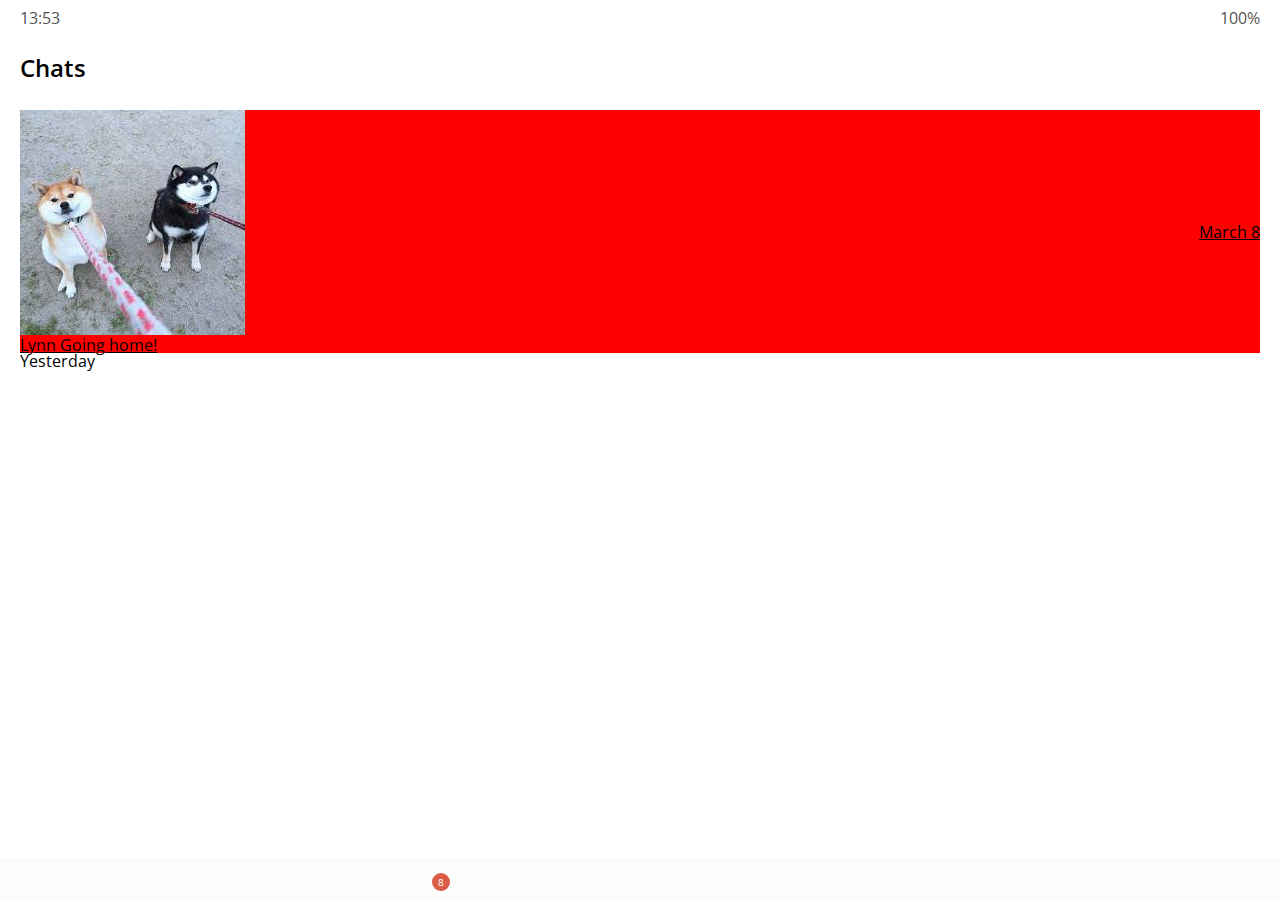
<file: index.html>
<!DOCTYPE html>
<html lang="en">
  <head>
    <meta charset="UTF-8" />
    <meta name="viewport" content="width=device-width, initial-scale=1.0" />
    <meta http-equiv="X-UA-Compatible" content="ie=edge" />
    <link
      rel="stylesheet"
      href="https://use.fontawesome.com/releases/v5.7.2/css/all.css"
      integrity="sha384-fnmOCqbTlWIlj8LyTjo7mOUStjsKC4pOpQbqyi7RrhN7udi9RwhKkMHpvLbHG9Sr"
      crossorigin="anonymous"
    />
    <link rel="stylesheet" href="css/styles.css" />
    <title>Chats | Kakao Clone</title>
  </head>
  <body>
    <div class="status-bar">
      <div class="status-bar__column">
        <span class="status-bar__clock">13:53</span>
      </div>
      <div class="status-bar__column">
        <i class="far fa-clock"></i>
        <i class="fas fa-volume-mute"></i>
        <i class="fas fa-wifi"></i>
        <span class="status-bar__battery-level">100%</span>
        <i class="fas fa-battery-full"></i>
      </div>
    </div>
    <header class="header">
      <div class="header__header-column">
        <h1 class="header__title">Chats</h1>
      </div>
      <div class="header__header-column">
        <span class="header__icon">
          <i class="fas fa-search"></i>
        </span>
        <span class="header__icon">
          <i class="far fa-comment"></i>
        </span>
        <span class="header__icon">
          <i class="fas fa-cog"></i>
        </span>
      </div>
    </header>
    <main class="chats">
      <ul class="chats__list">
        <li class="chats__chat chat">
          <a href="chat.html">
            <div class="chats__chat friend friends--lg">
              <div class="friend__column">
                <img class="g-avatar friends" src="images/avatar.jpg" />
                <div class="friend__content">
                  <span class="friend__name">
                    Lynn
                  </span>
                  <span class="friend__bottom-text">
                    Going home!
                  </span>
                </div>
              </div>
              <div class="friend__column">
                <span class="chat__timestamp">
                  March 8
                </span>
              </div>
            </div>
          </a>
          <div class="chat__column">
            <span class="chat__timestamp">Yesterday</span>
          </div>
        </li>
      </ul>
    </main>
    <nav class="nav">
      <ul class="nav__list">
        <li class="nav__list-item">
          <a href="friends.html" class="nav__list-link">
            <i class="far fa-user"></i>
          </a>
        </li>
        <li class="nav__list-item">
          <a href="index.html" class="nav__list-link">
            <div class="nav__badge">8</div>
            <i class="fas fa-comment"></i>
          </a>
        </li>
        <li class="nav__list-item">
          <a href="find.html" class="nav__list-link">
            <i class="fas fa-search"></i>
          </a>
        </li>
        <li class="nav__list-item">
          <a href="more.html" class="nav__list-link">
            <i class="fas fa-ellipsis-h"></i>
          </a>
        </li>
      </ul>
    </nav>
  </body>
</html>
</file>
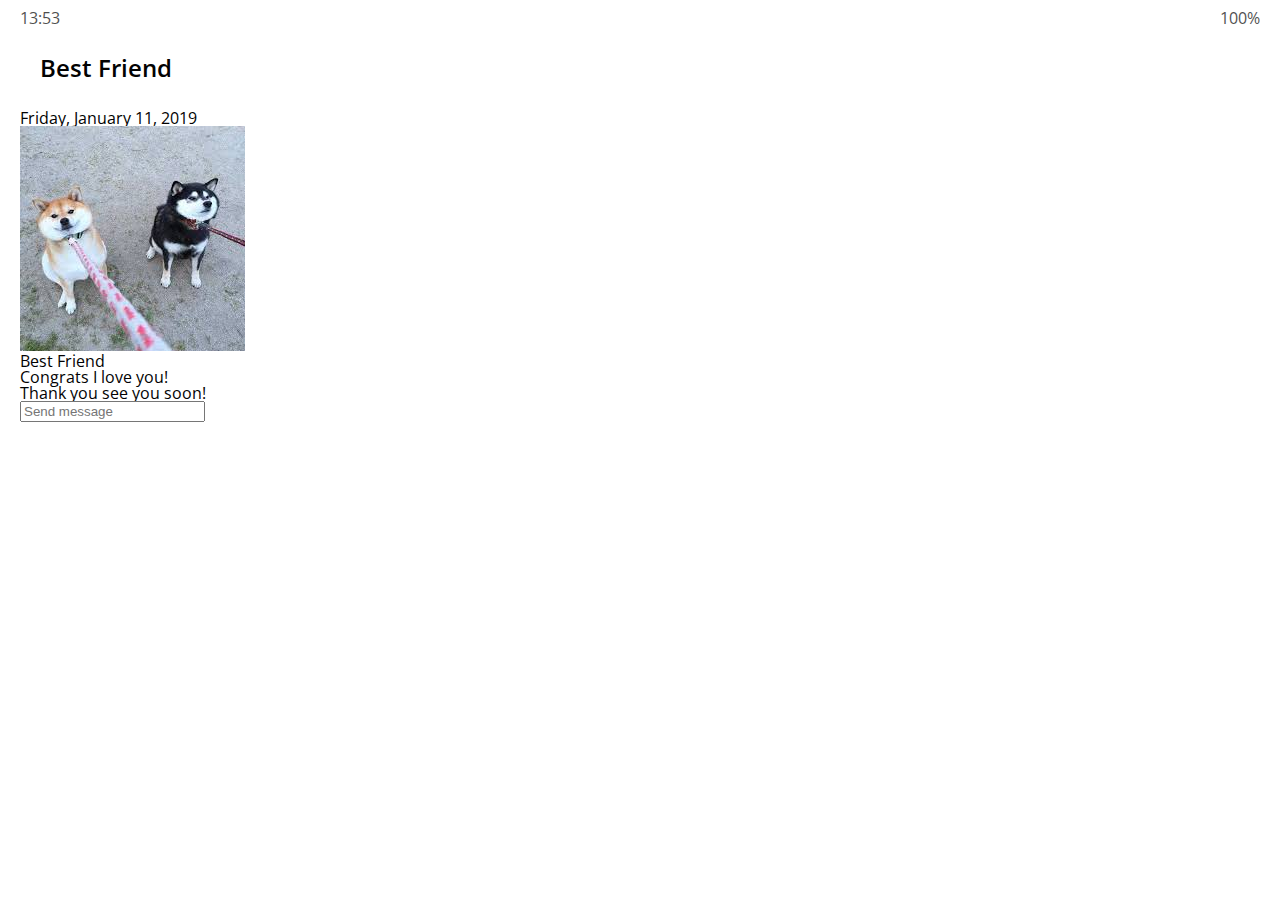
<file: chat.html>
<!DOCTYPE html>
<html lang="en">
  <head>
    <meta charset="UTF-8" />
    <meta name="viewport" content="width=device-width, initial-scale=1.0" />
    <meta http-equiv="X-UA-Compatible" content="ie=edge" />
    <link
      rel="stylesheet"
      href="https://use.fontawesome.com/releases/v5.7.2/css/all.css"
      integrity="sha384-fnmOCqbTlWIlj8LyTjo7mOUStjsKC4pOpQbqyi7RrhN7udi9RwhKkMHpvLbHG9Sr"
      crossorigin="anonymous"
    />
    <link rel="stylesheet" href="css/styles.css" />
    <title>Chat | Kakao Clone</title>
  </head>
  <body>
    <div class="status-bar">
      <div class="status-bar__column">
        <span class="status-bar__clock">13:53</span>
      </div>
      <div class="status-bar__column">
        <i class="far fa-clock"></i>
        <i class="fas fa-volume-mute"></i>
        <i class="fas fa-wifi"></i>
        <span class="status-bar__battery-level">100%</span>
        <i class="fas fa-battery-full"></i>
      </div>
    </div>
    <header class="header">
      <div class="header__header-column">
        <a href="index.html" class="header__back-btn">
          <i class="fas fa-arrow-left"></i>
        </a>
        <h1 class="header__title">Best Friend</h1>
      </div>
      <div class="header__header-column">
        <span class="header__icon">
          <i class="fas fa-search"></i>
        </span>
        <span class="header__icon">
          <i class="fas fa-bars"></i>
        </span>
      </div>
    </header>
    <main class="chat">
      <ul class="chat__messages">
        <span class="chat__timestamp">Friday, January 11, 2019</span>
        <li class="incoming-message message">
          <img src="images/avatar.jpg" class="g-avatar message__avatar" />
          <div class="message_content">
            <span class="message__author">Best Friend</span>
            <div class="message__bubble">
              Congrats I love you!
            </div>
          </div>
          <span class="message__timestamp"></span>
        </li>
        <li class="incoming-message message">
          <span class="message__timestamp"></span>
          <div class="message__content">
            <div class="message__bubble">
              Thank you see you soon!
            </div>
          </div>
        </li>
      </ul>
    </main>
    <div class="chat__write">
      <div class="chat__write-column">
        <i class="far fa-plus-square"></i>
      </div>
      <div class="chat__write-column">
        <input
          type="text"
          placeholder="Send message"
          class="chat_write-input"
        />
      </div>
      <div class="chat__write-column">
        <span class="chat__write-icon">
          <i class="far fa-smile-wink"></i>
        </span>
        <span class="chat__write-icon">
          <i class="fas fa-microphone"></i>
        </span>
      </div>
    </div>
  </body>
</html>
</file>
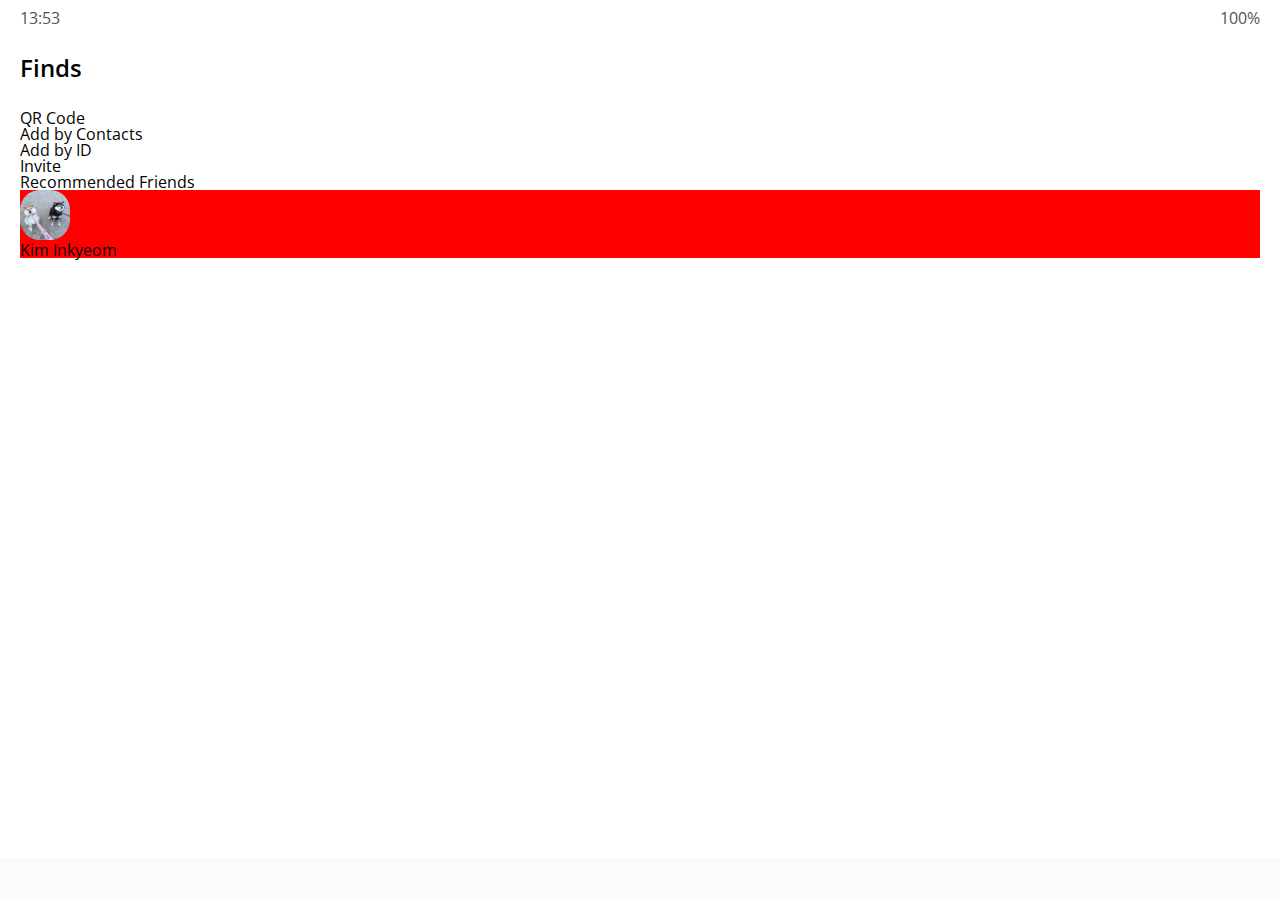
<file: find.html>
<!DOCTYPE html>
<html lang="en">
  <head>
    <meta charset="UTF-8" />
    <meta name="viewport" content="width=device-width, initial-scale=1.0" />
    <meta http-equiv="X-UA-Compatible" content="ie=edge" />
    <link
      rel="stylesheet"
      href="https://use.fontawesome.com/releases/v5.7.2/css/all.css"
      integrity="sha384-fnmOCqbTlWIlj8LyTjo7mOUStjsKC4pOpQbqyi7RrhN7udi9RwhKkMHpvLbHG9Sr"
      crossorigin="anonymous"
    />
    <link rel="stylesheet" href="css/styles.css" />
    <title>Finds | Kakao Clone</title>
  </head>
  <body>
    <div class="status-bar">
      <div class="status-bar__column">
        <span class="status-bar__clock">13:53</span>
      </div>
      <div class="status-bar__column">
        <i class="far fa-clock"></i>
        <i class="fas fa-volume-mute"></i>
        <i class="fas fa-wifi"></i>
        <span class="status-bar__battery-level">100%</span>
        <i class="fas fa-battery-full"></i>
      </div>
    </div>
    <header class="header">
      <div class="header__header-column">
        <h1 class="header__title">Finds</h1>
      </div>
      <div class="header__header-column">
        <span class="header__icon">
          <i class="fas fa-search"></i>
        </span>
        <span class="header__icon">
          <i class="fas fa-cog"></i>
        </span>
      </div>
    </header>
    <main class="find">
      <header class="find_header">
        <ul class="find_header-list">
          <li class="find__header-btn header-btn">
            <span class="header-btn__icon">
              <i class="fas fa-qrcode fa-2x"></i>
            </span>
            <span class="header-btn__title">
              QR Code
            </span>
          </li>

          <li class="find__header-btn header-btn">
            <span class="header-btn__icon">
              <i class="fas fa-user-plus fa-2x"></i>
            </span>
            <span class="header-btn__title">
              Add by Contacts
            </span>
          </li>
          <span class="header-btn__icon">
            <i class="fas fa-passport fa-2x"></i>
          </span>
          <span class="header-btn__title">
            Add by ID
          </span>
          <li class="find__header-btn header-btn">
            <span class="header-btn__icon">
              <i class="far fa-envelope fa-2x"></i>
            </span>
            <span class="header-btn__title">
              Invite
            </span>
          </li>
        </ul>
      </header>
      <ul class="find__recommended">
        <h5 class="find__title">
          Recommended Friends
        </h5>
        <li class="find__friend friend friends--lg">
          <div class="friend__column">
            <img class="g-avatar friend__avatar" src="images/avatar.jpg" />
            <div class="friend__content">
              <span class="friend__name">
                Kim Inkyeom
              </span>
            </div>
          </div>
          <div class="friend__column">
            <div class="friend__add-btn">
              <i class="fas fa-user-plus"></i>
            </div>
          </div>
        </li>
      </ul>
    </main>
    <nav class="nav">
      <ul class="nav__list">
        <li class="nav__list-item">
          <a href="friends.html" class="nav__list-link">
            <i class="far fa-user"></i>
          </a>
        </li>
        <li class="nav__list-item">
          <a href="index.html" class="nav__list-link">
            <i class="far fa-comment"></i>
          </a>
        </li>
        <li class="nav__list-item">
          <a href="find.html" class="nav__list-link">
            <i class="fas fa-search"></i>
          </a>
        </li>
        <li class="nav__list-item">
          <a href="more.html" class="nav__list-link">
            <i class="fas fa-ellipsis-h"></i>
          </a>
        </li>
      </ul>
    </nav>
  </body>
</html>
</file>
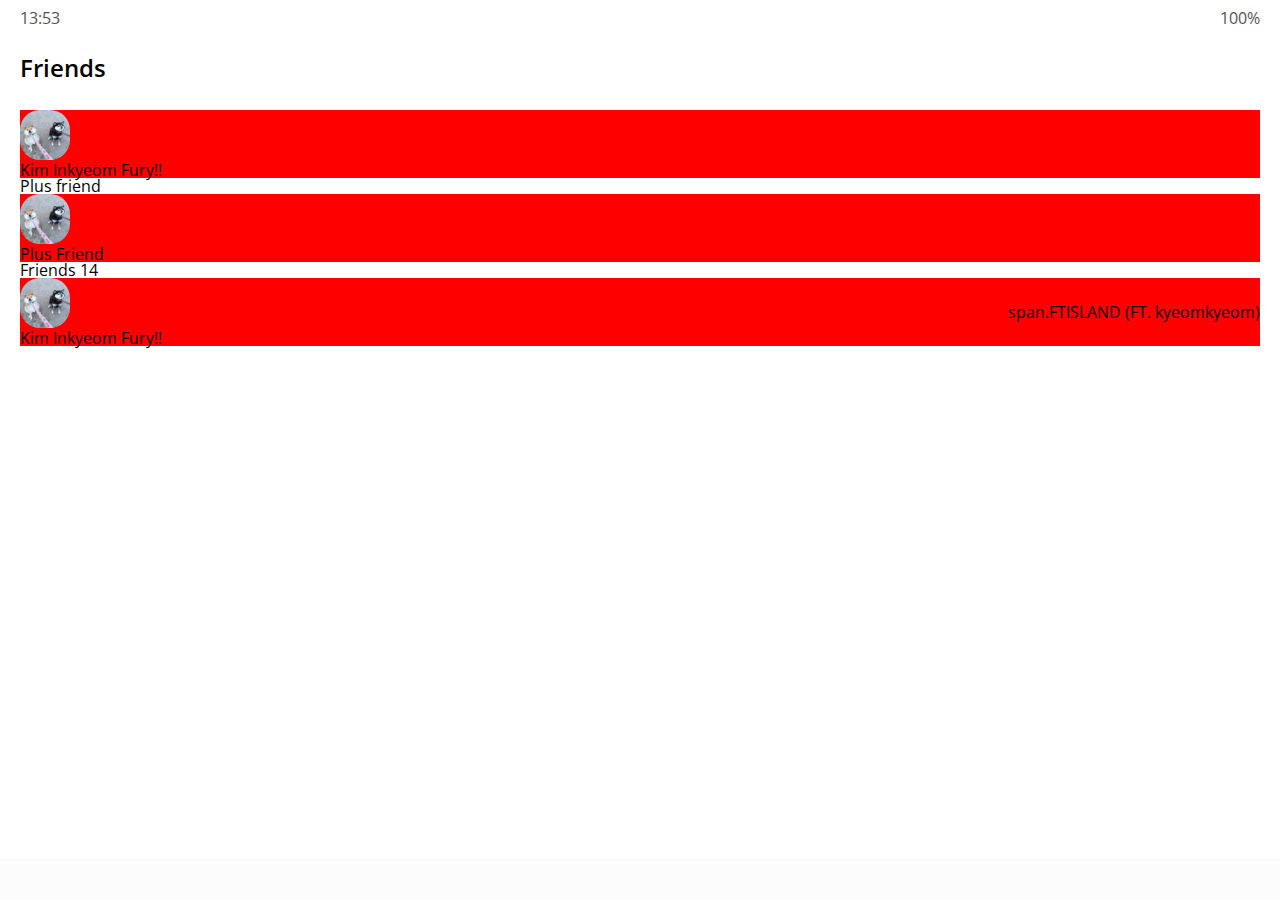
<file: friends.html>
<!DOCTYPE html>
<html lang="en">
  <head>
    <meta charset="UTF-8" />
    <meta name="viewport" content="width=device-width, initial-scale=1.0" />
    <meta http-equiv="X-UA-Compatible" content="ie=edge" />
    <link
      rel="stylesheet"
      href="https://use.fontawesome.com/releases/v5.7.2/css/all.css"
      integrity="sha384-fnmOCqbTlWIlj8LyTjo7mOUStjsKC4pOpQbqyi7RrhN7udi9RwhKkMHpvLbHG9Sr"
      crossorigin="anonymous"
    />
    <link rel="stylesheet" href="css/styles.css" />
    <title>Friends | Kakao Clone</title>
  </head>
  <body>
    <div class="status-bar">
      <div class="status-bar__column">
        <span class="status-bar__clock">13:53</span>
      </div>
      <div class="status-bar__column">
        <i class="far fa-clock"></i>
        <i class="fas fa-volume-mute"></i>
        <i class="fas fa-wifi"></i>
        <span class="status-bar__battery-level">100%</span>
        <i class="fas fa-battery-full"></i>
      </div>
    </div>
    <header class="header">
      <div class="header__header-column">
        <h1 class="header__title">Friends</h1>
      </div>
      <div class="header__header-column">
        <span class="header__icon">
          <i class="fas fa-search"></i>
        </span>
        <span class="header__icon">
          <i class="fas fa-cog"></i>
        </span>
      </div>
    </header>
    <main class="friends">
      <header class="friends__header">
        <div class="friends__friend friend friends--lg">
          <div class="friend__column">
            <img class="g-avatar friend__avatar" src="images/avatar.jpg" />
            <div class="friend__content">
              <span class="friend__name">
                Kim Inkyeom
              </span>
              <span class="friend__status">
                Fury!!
              </span>
            </div>
          </div>
        </div>
      </header>
      <div class="friends__plus">
        <h5 class="friends__title">Plus friend</h5>
        <div class="friends__friend friend">
          <div class="friend__column">
            <img class="g-avatar friend__avatar" src="images/avatar.jpg" />
            <div class="friend__content">
              <span class="friend__name">
                Plus Friend
              </span>
            </div>
          </div>
        </div>
      </div>
      <ul class="friends__list">
        <h5 class="friends__title">Friends 14</h5>
        <li class="friends__friend friend friends--lg">
          <div class="friend__column">
            <img class="g-avatar friend__avatar" src="images/avatar.jpg" />
            <div class="friend__content">
              <span class="friend__name">
                Kim Inkyeom
              </span>
              <span class="friend__status">
                Fury!!
              </span>
            </div>
          </div>
          <div class="friend__column">
            <span class="friend__now-listening">
              span.FTISLAND (FT. kyeomkyeom)
            </span>
            <i class="fas fa-play"></i>
          </div>
        </li>
      </ul>
    </main>
    <nav class="nav">
      <ul class="nav__list">
        <li class="nav__list-item">
          <a href="friends.html" class="nav__list-link">
            <i class="fas fa-user"></i>
          </a>
        </li>
        <li class="nav__list-item">
          <a href="index.html" class="nav__list-link">
            <i class="far fa-comment"></i>
          </a>
        </li>
        <li class="nav__list-item">
          <a href="find.html" class="nav__list-link">
            <i class="fas fa-search"></i>
          </a>
        </li>
        <li class="nav__list-item">
          <a href="more.html" class="nav__list-link">
            <i class="fas fa-ellipsis-h"></i>
          </a>
        </li>
      </ul>
    </nav>
  </body>
</html>
</file>
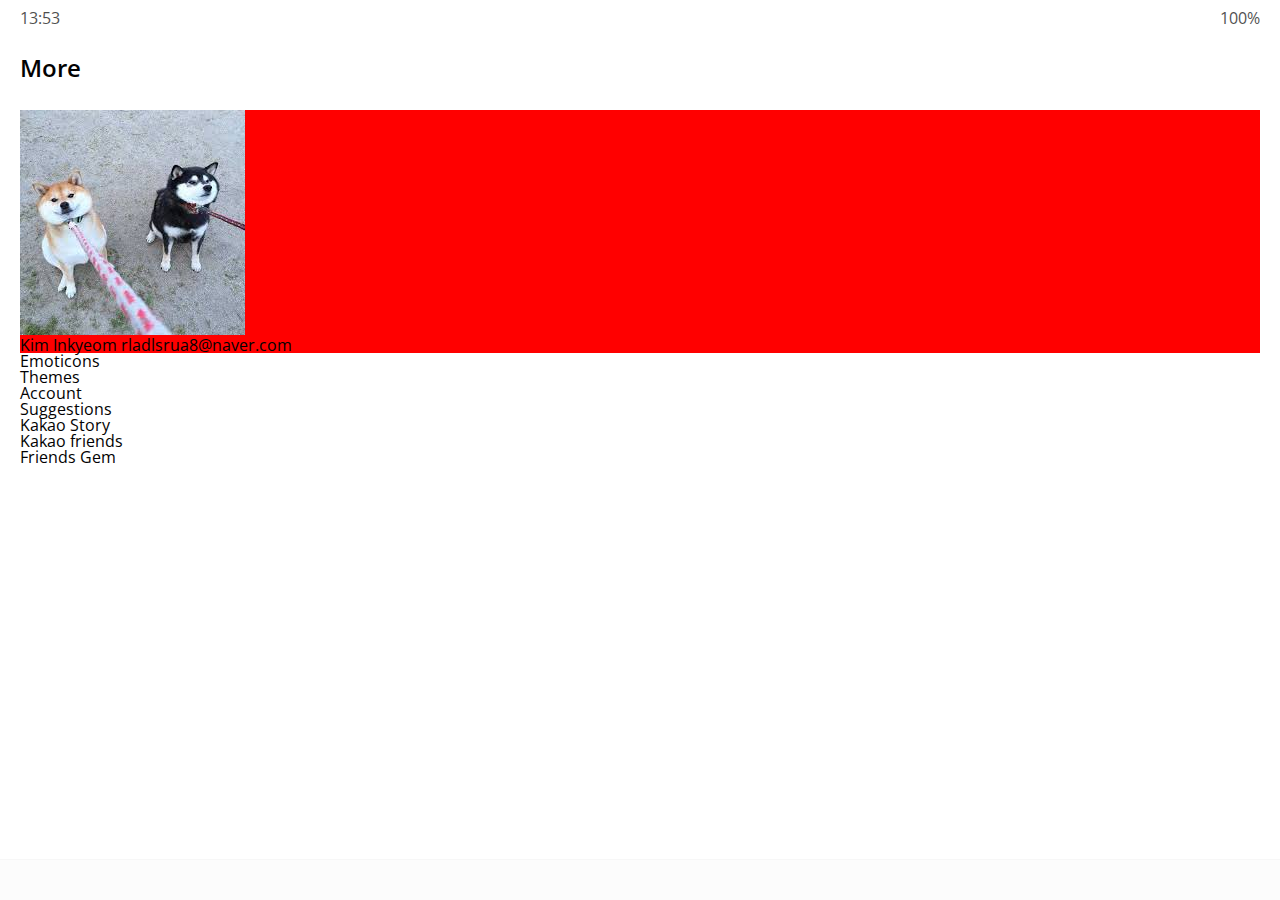
<file: more.html>
<!DOCTYPE html>
<html lang="en">
  <head>
    <meta charset="UTF-8" />
    <meta name="viewport" content="width=device-width, initial-scale=1.0" />
    <meta http-equiv="X-UA-Compatible" content="ie=edge" />
    <link
      rel="stylesheet"
      href="https://use.fontawesome.com/releases/v5.7.2/css/all.css"
      integrity="sha384-fnmOCqbTlWIlj8LyTjo7mOUStjsKC4pOpQbqyi7RrhN7udi9RwhKkMHpvLbHG9Sr"
      crossorigin="anonymous"
    />
    <link rel="stylesheet" href="css/styles.css" />
    <title>More | Kakao Clone</title>
  </head>
  <body>
    <div class="status-bar">
      <div class="status-bar__column">
        <span class="status-bar__clock">13:53</span>
      </div>
      <div class="status-bar__column">
        <i class="far fa-clock"></i>
        <i class="fas fa-volume-mute"></i>
        <i class="fas fa-wifi"></i>
        <span class="status-bar__battery-level">100%</span>
        <i class="fas fa-battery-full"></i>
      </div>
    </div>
    <header class="header">
      <div class="header__header-column">
        <h1 class="header__title">More</h1>
      </div>
      <div class="header__header-column">
        <span class="header__icon">
          <i class="fas fa-search"></i>
        </span>
        <span class="header__icon">
          <i class="fas fa-qrcode"></i>
        </span>
        <span class="header__icon">
          <a href="settings.html">
            <i class="fas fa-cog"></i>
          </a>
        </span>
      </div>
    </header>
    <main class="more">
      <header class="more__header">
        <div class="friends__friend friend friends--lg">
          <div class="friend__column">
            <img class="g-avatar friends" src="images/avatar.jpg" />
            <div class="friend__content">
              <span class="friend__name">
                Kim Inkyeom
              </span>
              <span class="friend__status">
                rladlsrua8@naver.com
              </span>
            </div>
          </div>
          <div class="friend__column">
            <i class="far fa-comment-alt fa-2x"></i>
          </div>
        </div>
        <ul class="more__btn-list">
          <li class="more__btn">
            <span class="more__btn-icon">
              <i class="far fa-smile fa-2x"></i>
            </span>
            <span class="more__btn-title">
              Emoticons
            </span>
          </li>
          <li class="more__btn">
            <span class="more__btn-icon">
              <i class="fas fa-brush fa-2x"></i>
            </span>
            <span class="more__btn-title">
              Themes
            </span>
          </li>
          <li class="more__btn">
            <span class="more__btn-icon">
              <i class="fab fa-kickstarter-k fa-2x"></i>
            </span>
            <span class="more__btn-title">
              Account
            </span>
          </li>
        </ul>
      </header>
      <section class="more__suggestions">
        <h5 class="more__title">Suggestions</h5>
        <ul class="more__suggestions-list">
          <li class="more__suggestion suggestion">
            <span class="suggestion__icon">
              <i class="fas fa-quote-right fa-2x"></i>
            </span>
            <span class="suggestion__title">Kakao Story</span>
          </li>
          <li class="more__suggestion suggestion">
            <span class="suggestion__icon">
              <i class="fas fa-beer fa-2x"></i>
            </span>
            <span class="suggestion__title">Kakao friends</span>
          </li>
          <li class="more__suggestion suggestion">
            <span class="suggestion__icon">
              <i class="fas fa-gamepad fa-2x"></i>
            </span>
            <span class="suggestion__title">Friends Gem</span>
          </li>
        </ul>
      </section>
    </main>
    <nav class="nav">
      <ul class="nav__list">
        <li class="nav__list-item">
          <a href="friends.html" class="nav__list-link">
            <i class="far fa-user"></i>
          </a>
        </li>
        <li class="nav__list-item">
          <a href="index.html" class="nav__list-link">
            <i class="far fa-comment"></i>
          </a>
        </li>
        <li class="nav__list-item">
          <a href="find.html" class="nav__list-link">
            <i class="fas fa-search"></i>
          </a>
        </li>
        <li class="nav__list-item">
          <a href="more.html" class="nav__list-link">
            <i class="fas fa-ellipsis-h"></i>
          </a>
        </li>
      </ul>
    </nav>
  </body>
</html>
</file>
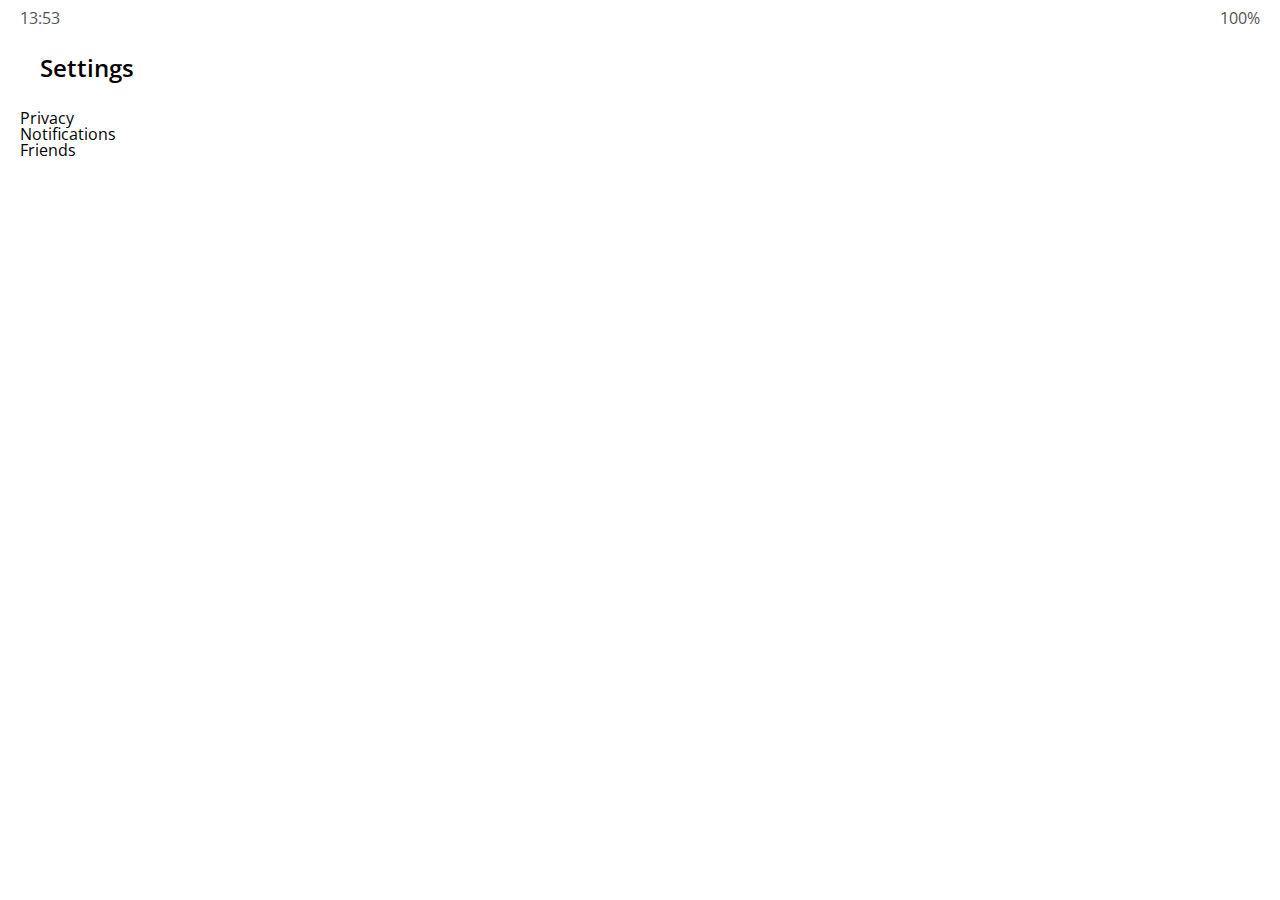
<file: settings.html>
<!DOCTYPE html>
<html lang="en">
  <head>
    <meta charset="UTF-8" />
    <meta name="viewport" content="width=device-width, initial-scale=1.0" />
    <meta http-equiv="X-UA-Compatible" content="ie=edge" />
    <link
      rel="stylesheet"
      href="https://use.fontawesome.com/releases/v5.7.2/css/all.css"
      integrity="sha384-fnmOCqbTlWIlj8LyTjo7mOUStjsKC4pOpQbqyi7RrhN7udi9RwhKkMHpvLbHG9Sr"
      crossorigin="anonymous"
    />
    <link rel="stylesheet" href="css/styles.css" />
    <title>Settings | Kakao Clone</title>
  </head>
  <body>
    <div class="status-bar">
      <div class="status-bar__column">
        <span class="status-bar__clock">13:53</span>
      </div>
      <div class="status-bar__column">
        <i class="far fa-clock"></i>
        <i class="fas fa-volume-mute"></i>
        <i class="fas fa-wifi"></i>
        <span class="status-bar__battery-level">100%</span>
        <i class="fas fa-battery-full"></i>
      </div>
    </div>
    <header class="header">
      <div class="header__header-column">
        <a href="more.html" class="header__back-btn">
          <i class="fas fa-arrow-left"></i>
        </a>
        <h1 class="header__title">Settings</h1>
      </div>
      <div class="header__header-column">
        <span class="header__icon">
          <i class="fas fa-search"></i>
        </span>
      </div>
    </header>
    <main class="settings">
      <section class="settings__sections">
        <ul class="settings__list">
          <li class="settings_setting">
            <span class="settings__icon"><i class="fas fa-lock"></i></span>
            <span class="settings__title">Privacy</span>
          </li>
          <li class="settings_setting">
            <span class="settings__icon"><i class="far fa-bell"></i></span>
            <span class="settings__title">Notifications</span>
          </li>
          <li class="settings_setting">
            <span class="settings__icon"><i class="far fa-user"></i></span>
            <span class="settings__title">Friends</span>
          </li>
        </ul>
      </section>
    </main>
  </body>
</html>
</file>
<file: css/styles.css>
@import url("https://fonts.googleapis.com/css?family=Open+Sans:400,600&display=swap");
@import "reset.css";
@import "status-bar.css";
@import "header.css";
@import "nav-bar.css";
@import "friends.css";

* {
  box-sizing: border-box;
}
body {
  background-color: white;
  padding: 10px 20px;
  color: #020202;
  font-family: "Open Sans", -apple-system, BlinkMacSystemFont, "Segoe UI",
    Roboto, Oxygen, Ubuntu, Cantarell, "Open Sans", "Helvetica Neue", sans-serif;
}

a {
  color: inherit;
}
</file>
